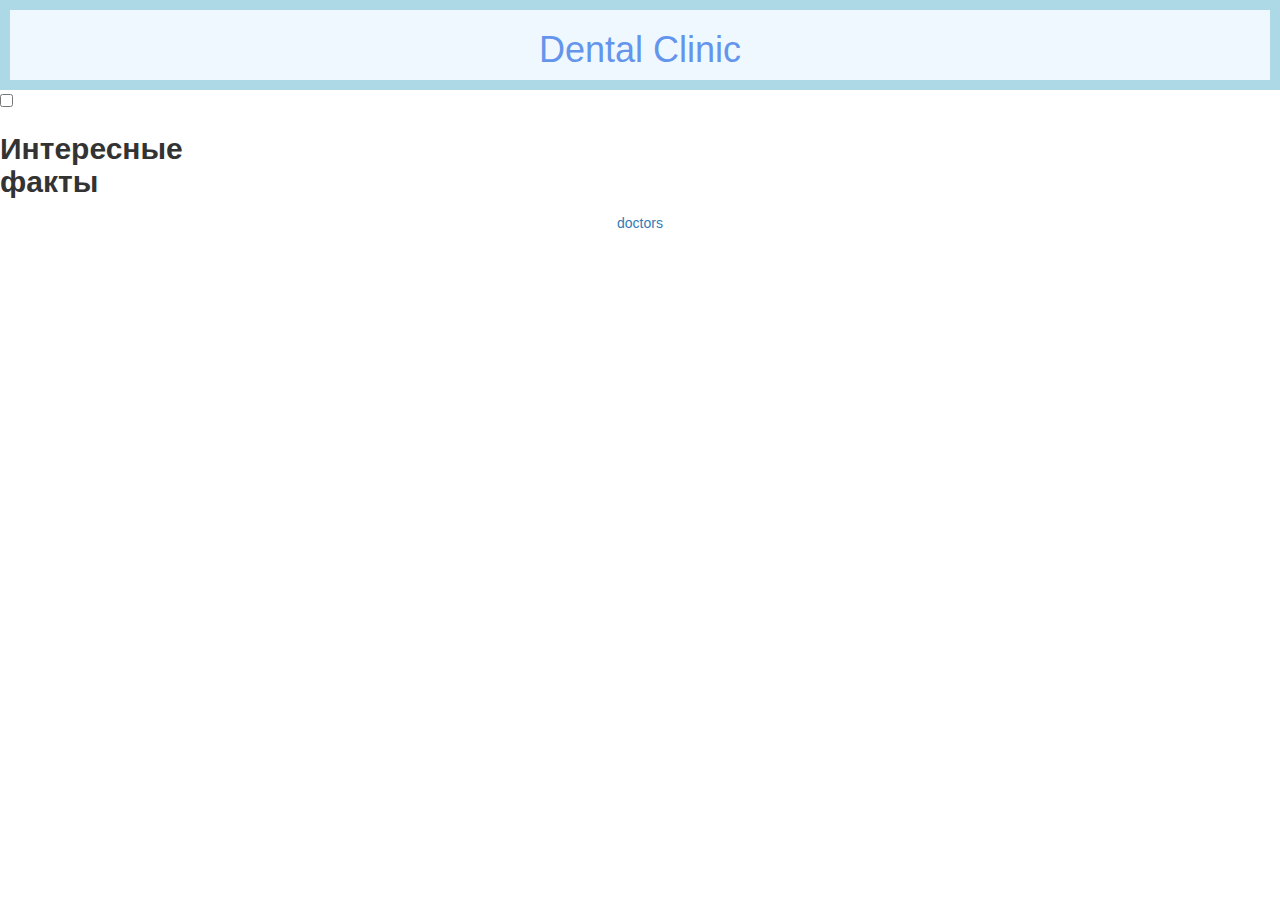
<file: target/classes/templates/index.html>
<!DOCTYPE html>
<html lang="en" xmlns:th="https://www.thymeleaf.org">
<head>
  <meta charset="UTF-8">
  <title>Title</title>
  <link rel="stylesheet" href="../static/css/style.css" th:href="@{/css/style.css}">
  <link th:rel="stylesheet" th:href="@{webjars/bootstrap/4.0.0-2/css/bootstrap.min.css} "/>
  <link href="//maxcdn.bootstrapcdn.com/bootstrap/3.2.0/css/bootstrap.min.css" rel="stylesheet"/>

</head>
<body>
<div class="clinic">
  <h1>Dental Clinic</h1>
</div>
<div>
<!--<div class="container table_style">-->
  <input type="checkbox" name="collapse" id="handle3" >
  <h2 class="handle">
    <label id="Facts" for="handle3">
      Интересные <br> факты
    </label>
  </h2>
  <div class="content3">
    <div class="container table_style">
    <a href="doctors">doctors</a>
    </div>
  </div>
</div>
<!--</div>-->

</body>
</html>
</file>
